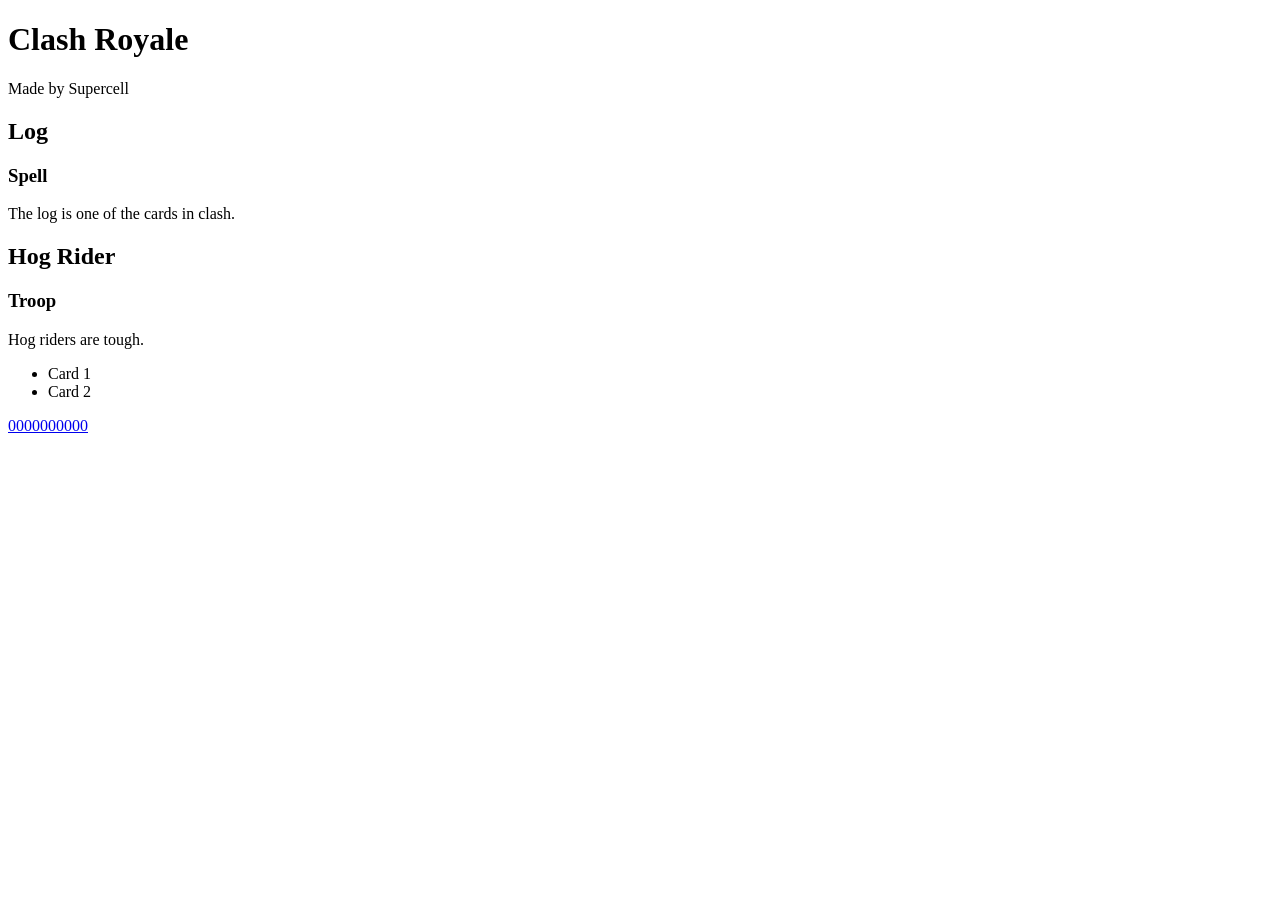
<file: index.html>
<!DOCTYPE html>
<html lang="en">
  <head>
    <meta charset="UTF-8" />
    <meta name="viewport" content="width=device-width, initial-scale=1.0" />
    <title>Clash Royale</title>
  </head>
  <body>
    <header>
      <h1>Clash Royale</h1>
      <p>Made by Supercell</p>
    </header>

    <main>
      <section id="deck-section">
        <h2>Log</h2>
        <h3>Spell</h3>
        <p>The log is one of the cards in clash.</p>

        <h2>Hog Rider</h2>
        <h3>Troop</h3>
        <p>Hog riders are tough.</p>

        <ul>
          <li>Card 1</li>
          <li>Card 2</li>
        </ul>
      </section>

      <footer>
        <a href="tel:0000000000">0000000000</a>
      </footer>
    </main>
  </body>
</html>
</file>
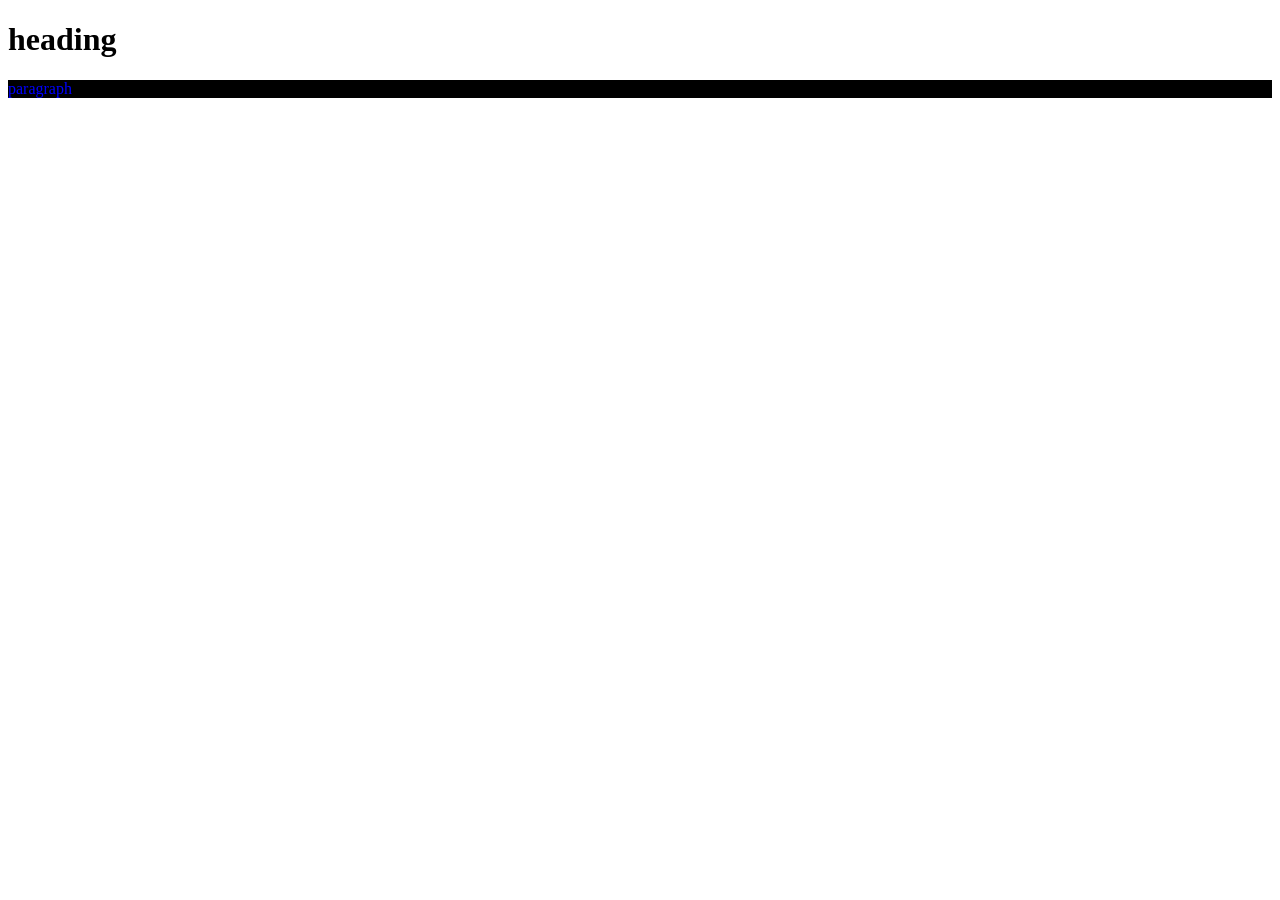
<file: javascript/index.html>
<!doctype html>
<html lang="en">
  <head>
    <meta charset="UTF-8" />
    <meta name="viewport" content="width=device-width, initial-scale=1.0" />
    <link rel="stylesheet" href="styles.css" />
    <title>Document</title>
    <!-- *********************************************** -->
    <!-- DEFER is the key word to make sure that the java script code loads after the body -->
    <!-- *********************************************** -->
    <script src="script.js" defer></script>
  </head>
  <body>
    <h1>heading</h1>
    <div id="id1">paragraph</div>
  </body>
</html>
</file>
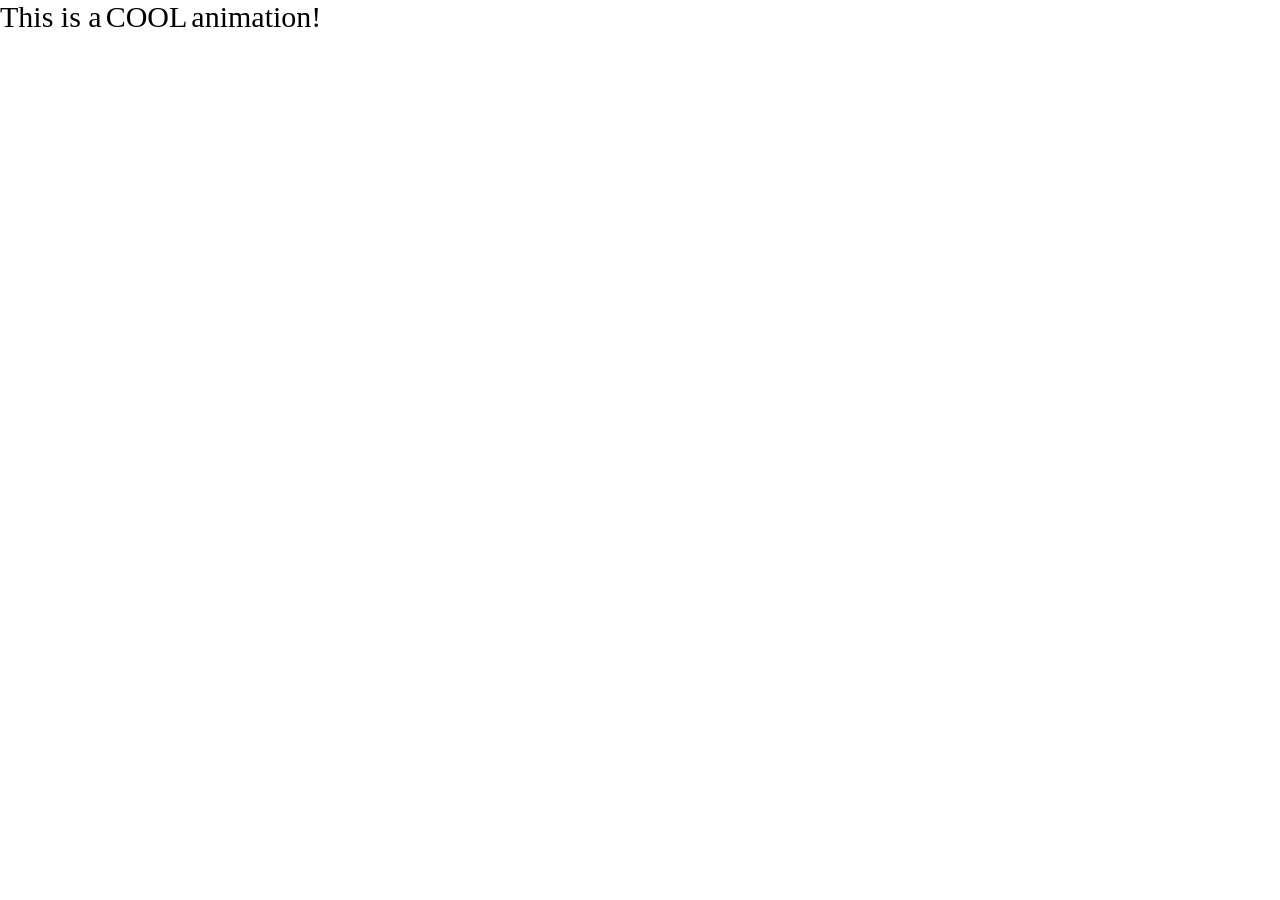
<file: animation.html>
<!doctype html>
<html lang="en">
  <head>
    <meta charset="UTF-8" />
    <meta name="viewport" content="width=device-width, initial-scale=1.0" />
    <title>Animation</title>
    <link rel="stylesheet" href="animation.css" />
  </head>
  <body>
    <div class="element">This is a</div>

    <div id="t" class="element">COOL</div>

    <div class="element">animation!</div>
  </body>
</html>
</file>
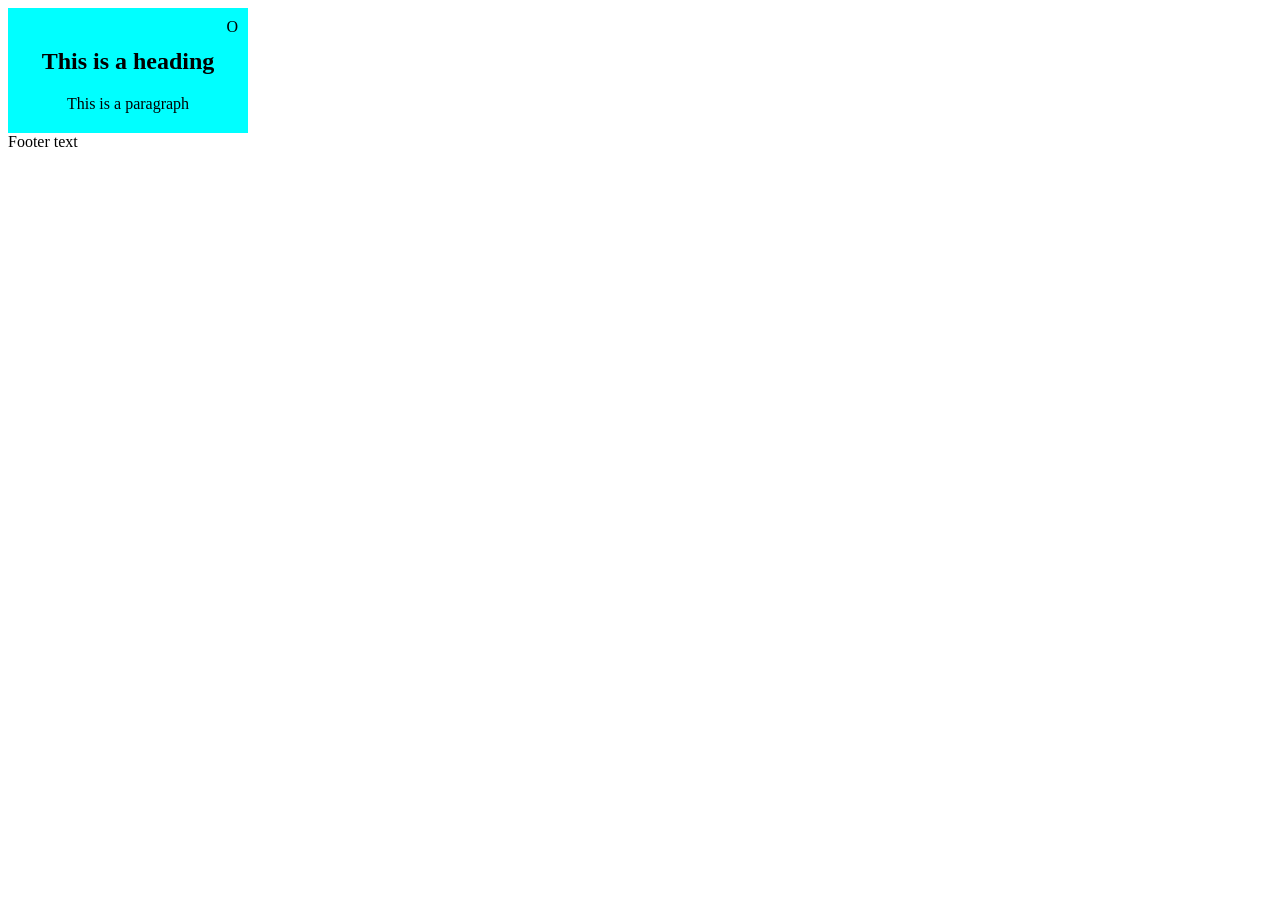
<file: badge.html>
<!doctype html>
<html lang="en">
  <head>
    <meta charset="UTF-8" />
    <meta name="viewport" content="width=device-width, initial-scale=1.0" />
    <link rel="stylesheet" href="badge.css" />
    <title>Document</title>
  </head>
  <body>
    <header></header>
    <main>
      <div class="card">
        <!-- Everything has position static by default -->
        <!-- The child absolute links to the next highest parent 
            set to relative -->
        <h2>This is a heading</h2>

        <p>This is a paragraph</p>

        <div class="badge-icon">O</div>
      </div>
    </main>
  </body>

  <footer>Footer text</footer>
</html>
</file>
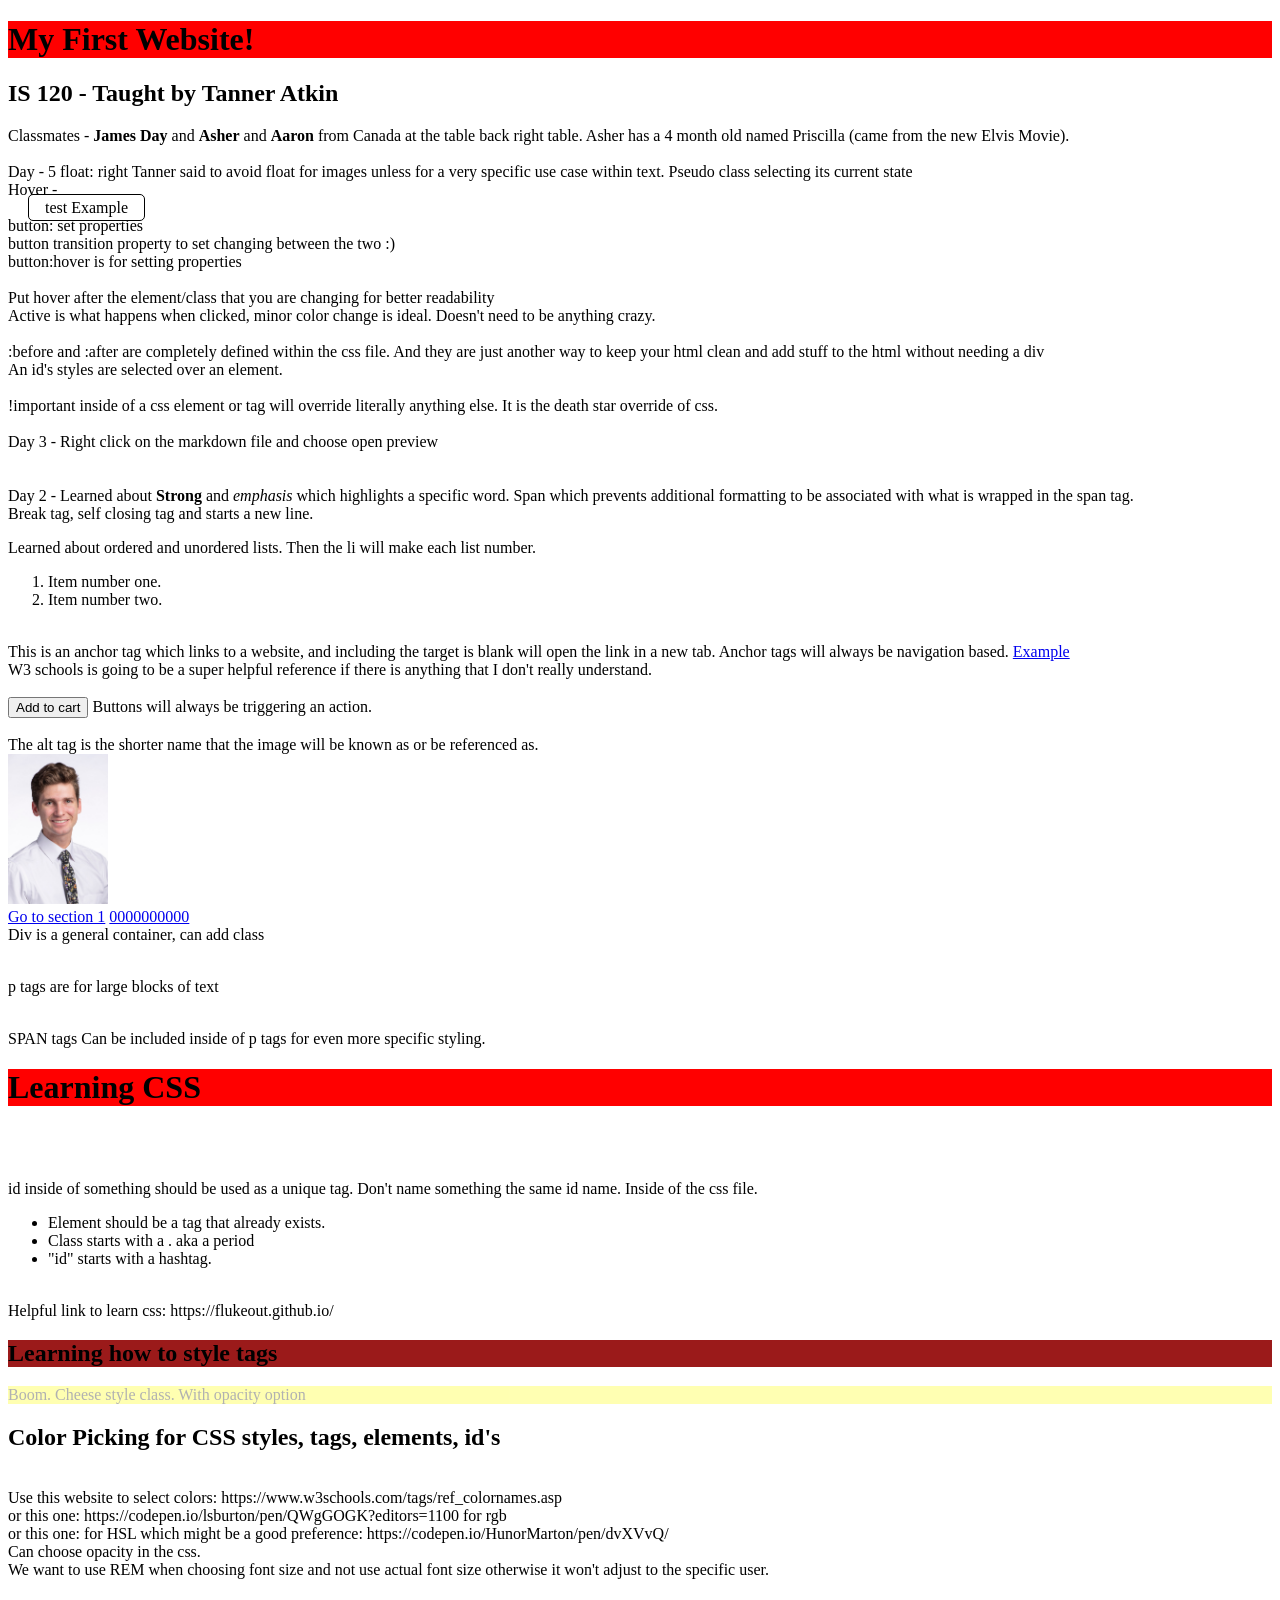
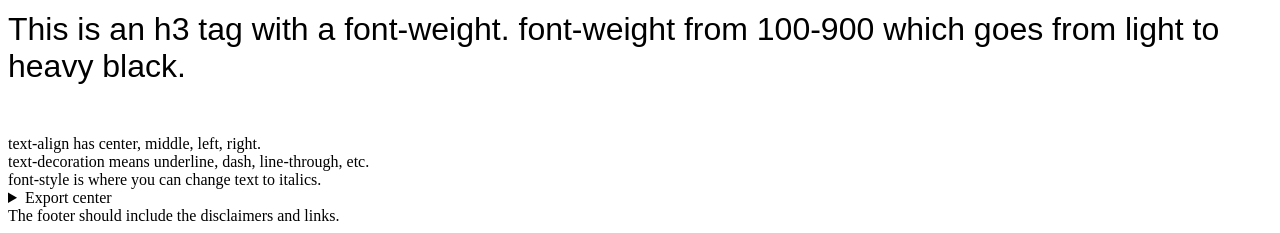
<file: index_main.html>
<!-- command shift p to open up the search bar
search for settings, choose the settings option

doctype = document type html

head behind the scenes
body is what is actually being viewed
viewport adjusts to the size of the device being used 

every element can have id and class, every id should be unique, and
the class can be the same across different elements.

Never say "Click Here", for the text on a button or link. 

copy image address, or open image in new tab and copy the html -->



<!-- picsum.photos -->

<!-- At my table, Asher and Aaron -->

<!-- HELPFUL TIPS and TRICKS
The short cut for comments is command and forwards slash
Required pieces of the header is an H1 tag and a P tag, and maybe a picture
mailto: is the a tag to open up their last opened email application
tel: is the a tag to have them call the phone number
Make sure to add the controls option for the video and audio tags 
iframe tag is used to embed videos or other websites into a small frame on your website
-->

<!DOCTYPE html>
<html lang="en">
  <head>
    <!-- This is the header -->
    <meta charset="UTF-8" />
    <meta name="viewport" content="width=device-width, initial-scale=1.0" />
    <title>This is my title</title>

    <link rel="stylesheet" href="style.css">

  </head>

  <body>
  <main>
    <!-- Here is my main! -->
    <h1>My First Website!</h1>
    <h2>IS 120 - Taught by Tanner Atkin</h2>
    <p>
      Classmates - <strong>James Day</strong> and <strong>Asher</strong> and <strong>Aaron </strong> from Canada at the table back right table. 
      Asher has a 4 month old named Priscilla (came from the new Elvis Movie). 
      <br>
      <br>
      <!-- Advanced css -->
      Day - 5
      float: right
      Tanner said to avoid float for images unless for a very specific use case within text.
      Pseudo class selecting its current state
      <br>
      Hover - 
      <br>
      <a href="https://example.com" class="button" target="_blank">Example</a>
      <br>
      button: set properties <br>
      button transition property to set changing between the two :) <br>
      button:hover is for setting properties <br>
      <br>
      Put hover after the element/class that you are changing for better readability

      <br>
      Active is what happens when clicked, minor color change is ideal. Doesn't need to 
      be anything crazy.

      <br>
      <br>
      :before and 
      :after are completely defined within the css file. And they are just another way to 
      keep your html clean and add stuff to the html without needing a div
      <br>
      An id's styles are selected over an element.

      <br>
      <br>
      !important inside of a css element or tag will override literally anything else. It is 
      the death star override of css.

      <br>
      <br>
      Day 3 - Right click on the markdown file and choose open preview
      <br>
      
      
      <br>
      <br>
      Day 2 - Learned about <strong>Strong</strong> and <em>emphasis</em> which highlights a specific
      word.

      <span>Span</span> which prevents additional formatting to be associated
      with what is wrapped in the span tag. <br />
      Break tag, self closing tag and starts a new line.
      <br />
      <section> 
        Learned about ordered and unordered lists. Then the li will make each list number.
        <ol>
          <li>Item number one.</li>
          <li>Item number two.</li>
        </ol>
      </section>
      <br />
      This is an anchor tag which links to a website, and including the target is blank will open the link in a new tab.
      Anchor tags will always be navigation based.
      <a href="https://example.com" target="_blank">Example</a>
      <br /> W3 schools is going to be a super helpful reference if there is anything that I don't really understand.
      <br />
      <br />
      <button>Add to cart</button> Buttons will always be triggering an action.
    
      <br />
      <br />

      <!-- The short cut for comments is command and forwards slash -->
      The alt tag is the shorter name that the image will be known as or be referenced as.
      <br>

      <img width="100px" src="prof_head_shot.jpg" alt="Professional Head Shot" />

      <br>

      <!-- Doesn't show up as section 1 anywhere -->
      <div id="section1"></div>
      
      <!-- Link to where the div section 1 div is at -->
      <a href="#section1">Go to section 1</a>

      <a href="tel:0000000000">0000000000</a>

      <!-- CSS Class Time -->
       <div>
        Div is a general container, can add class
       </div>
      
      <br>

      </p>

      <p>
        p tags are for large blocks of text
      </p>
      <br>
      <span>
        SPAN tags Can be included inside of p tags for even more specific styling.
      </span>
      <br>
      <h1>
        Learning CSS
      </h1>
      <br>
      <br>
      <p>
        id inside of something should be used as a unique tag. Don't name something the same id name.
        Inside of the css file.
        <ul>
          <li>
            Element should be a tag that already exists. 
          </li>
          <li>
            Class starts with a . aka a period 
          </li>
          <li>
            "id" starts with a hashtag.     
          </li>
        </ul> 


        <br>
        Helpful link to learn css: https://flukeout.github.io/
      </p>

        <p>
        <h2 style="background-color: rgb(155, 26, 26);">Learning how to style tags</h2>
        </p>
        <p class="cheese"> Boom. Cheese style class. With opacity option</p>

        <h2> Color Picking for CSS styles, tags, elements, id's</h2>

        <br>
          Use this website to select colors:  https://www.w3schools.com/tags/ref_colornames.asp

          <br>
          or this one: https://codepen.io/lsburton/pen/QWgGOGK?editors=1100 for rgb
          <br>
          or this one: for HSL which might be a good preference: https://codepen.io/HunorMarton/pen/dvXVvQ/
        <br>
        Can choose opacity in the css.
        <br>
        We want to use REM when choosing font size and not use actual font size otherwise it won't adjust to the specific user.
        <br>
         <h3>This is an h3 tag with a font-weight. font-weight from 100-900 which goes from light to heavy black.</h3> 
        <br>
        text-align has center, middle, left, right.
        <br>
        text-decoration means underline, dash, line-through, etc.
        <br>
        font-style is where you can change text to italics.
        <br>

        </main>


      <details>
        <summary>
          Export center
        </summary>
        <p>
          <!-- Looks like you need a p tag in order to have the drop down arrow option to show up -->
          Here is the details and summary filler.
        </p>
      </details>

      

      <nav></nav>
    
    

    <footer>
      The footer should include the disclaimers and links.
    </footer>
  </body>
  
</html>
</file>
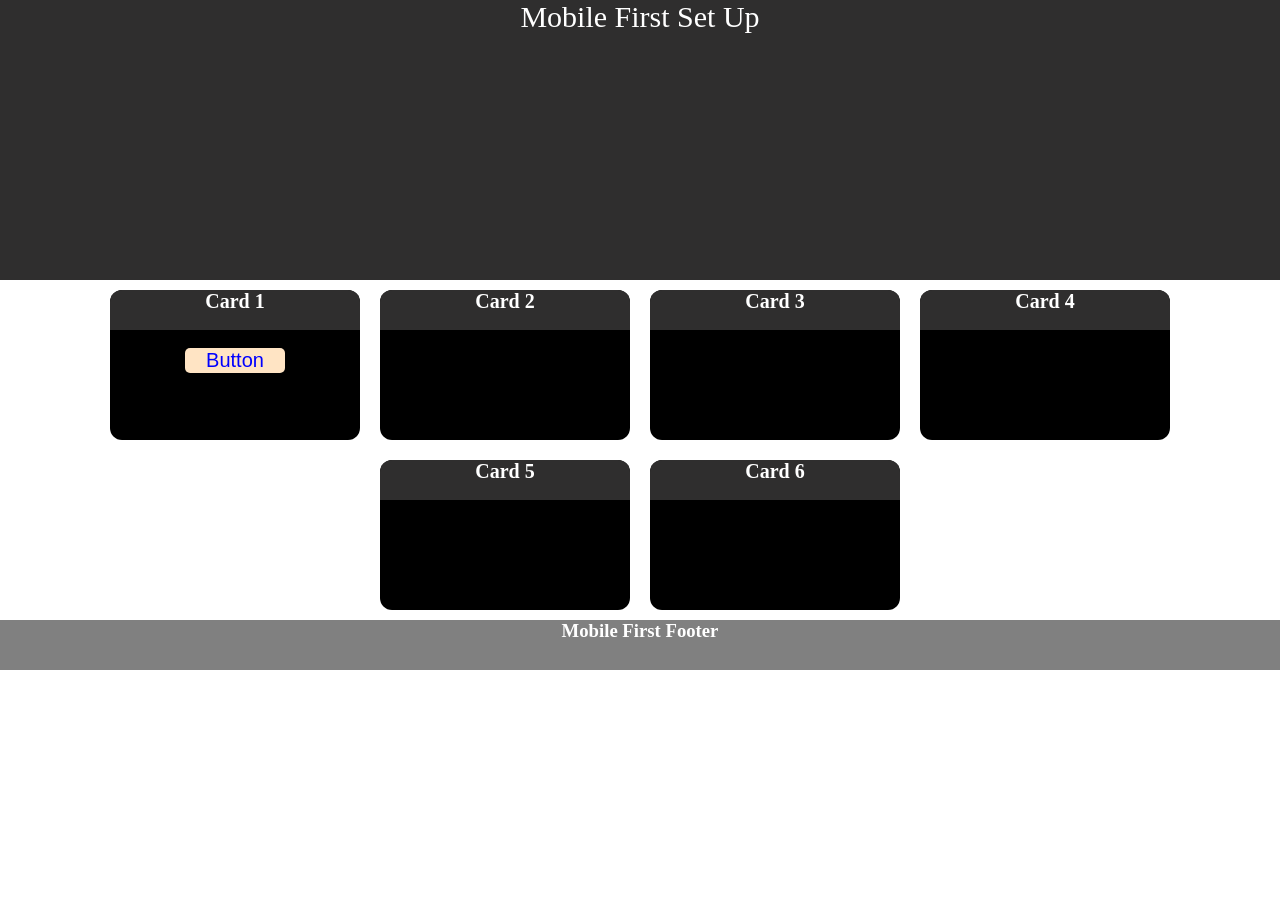
<file: mobile_first.html>
<!doctype html>
<html lang="en">
  <head>
    <meta charset="UTF-8" />
    <meta name="viewport" content="width=device-width, initial-scale=1.0" />
    <title>Mobile First</title>
    <link rel="stylesheet" href="mobile_first.css" />
  </head>

  <header>Mobile First Set Up</header>

  <body>
    <main>
      <div class="card">
        <h2>Card 1</h2>
        <br />
        <button>Button</button>
      </div>
      <div class="card">
        <h2>Card 2</h2>
        <!-- Minor change -->
      </div>
      <div class="card">
        <h2>Card 3</h2>
      </div>
      <div class="card">
        <h2>Card 4</h2>
      </div>
      <div class="card">
        <h2>Card 5</h2>
      </div>
      <div class="card">
        <h2>Card 6</h2>
      </div>
    </main>

    <footer>
      <h3>Mobile First Footer</h3>
    </footer>
  </body>
</html>
</file>
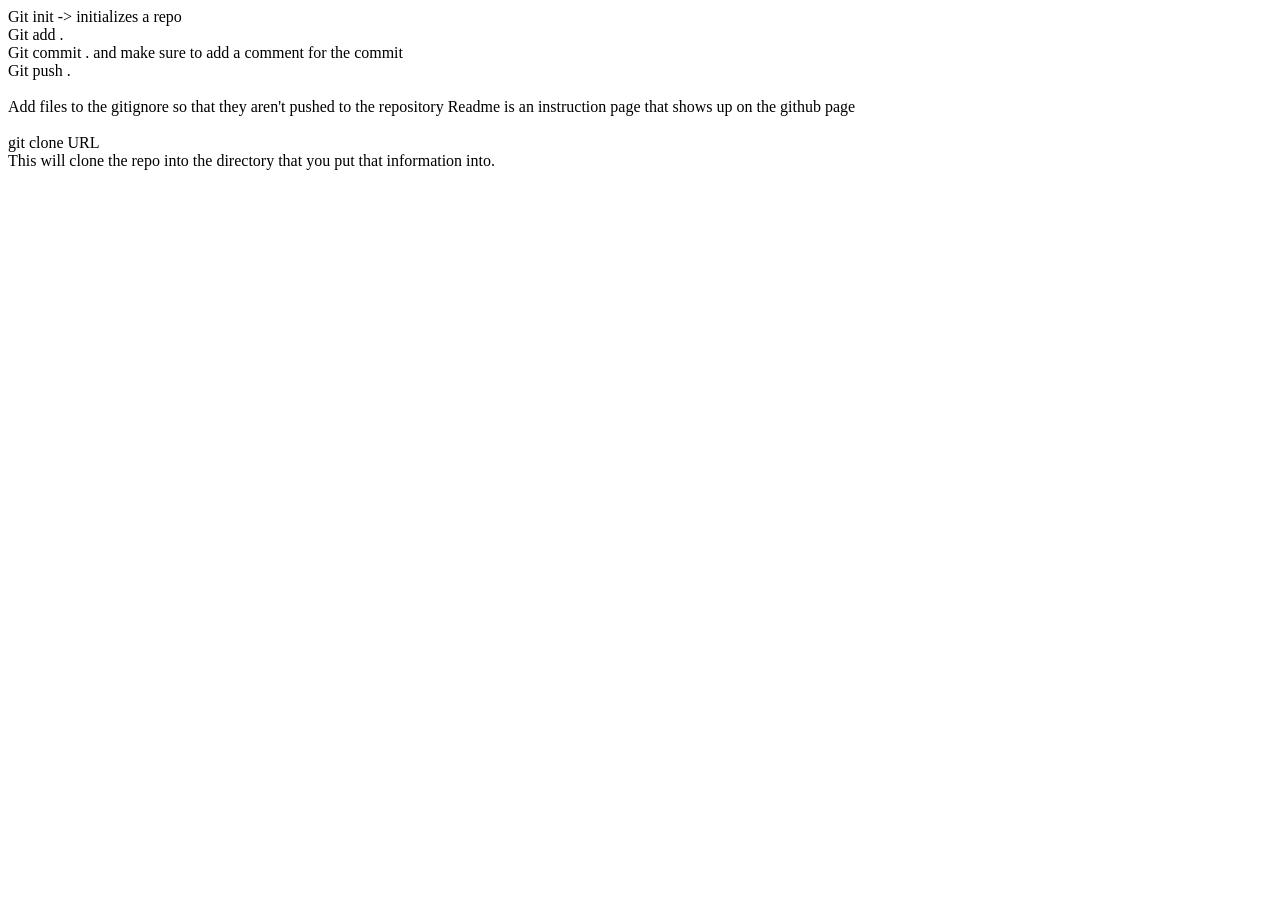
<file: notes.html>
<!DOCTYPE html>
<html lang="en">
  <head>
    <meta charset="UTF-8" />
    <meta name="viewport" content="width=device-width, initial-scale=1.0" />
    <title>Github Tutorial</title>
  </head>
  <body>
    Git init -> initializes a repo
    <br />
    Git add .
    <br />
    Git commit . and make sure to add a comment for the commit
    <br />
    Git push .
    <br />
    <br />
    Add files to the gitignore so that they aren't pushed to the repository
    Readme is an instruction page that shows up on the github page

    <br />
    <br />
    git clone URL
    <br />
    This will clone the repo into the directory that you put that information
    into.
  </body>
</html>
</file>
<file: javascript/styles.css>
#id1 {
  background-color: black;
  color: blue;
}
</file>
<file: animation.css>
* {
  border: 0;
  margin: 0;
  box-sizing: border-box;
}

#t {
  animation: fade-in 6s ease-in;
}

.element {
  animation: fade-in 3s ease-in;
  /* background-color: red; */
  display: inline-block;
  font-family: cursive;
  font-size: 30px;
}

@keyframes fade-in {
  from {
    transform: translateY(20px);
    opacity: 0;
  }
  to {
    transform: translateY(0px);
    opacity: 1;
  }
}
</file>
<file: badge.css>
.card {
  position: relative;
  width: 200px;
  padding: 20px;
  background-color: aqua;
  text-align: center;
}

.badge-icon {
  position: absolute;
  top: 10px;
  right: 10px;
}

h1,
p {
  text-align: center;
  margin: 0px;
}

body {
  min-height: 100vh;
}
</file>
<file: style.css>
/* External */
h1 {
  border: 2px navy;
  background-color: red;
}

.cheese {
  background-color: yellow;
  opacity: 30%;
}

/* A dot . first is a class selector */

/* width and height */
h1 {
  height: 100 px;
  width: 1000 px;
}

h2 {
  min-width: 100 px;
}

/* Font */
h3 {
  font-family: "Urbanist", sans-serif;
  /* rem is font size units */
  font-size: 2rem;
  font-weight: 100;
}

.button {
  text-decoration: none;
  font-family: fantasy;
  color: black;
  border: 1px solid black;
  border-radius: 5px;
  padding: 0.25rem 1rem;
  margin: 20px;

  /* Important transition property for the hover aspect */
  /* takes a 1/2 second to transition between the regular */
  /* button color properties and the hover button properties */
  transition: 0.5s;
}

.button:hover {
  background-color: rgb(233, 94, 94);
}

/* when the button is clicked */
.button:active {
  background-color: black;
}

.button::before {
  content: "test ";
}
</file>
<file: mobile_first.css>
* {
  border: 0;
  margin: 0;
}

.card {
  background-color: black;
  border-radius: 12px;
  margin: 10px;
  color: white;
  text-align: center;
  min-height: 150px;
  max-width: 250px;
  width: 200px;
}

button {
  background-color: bisque;
  font-size: 20px;
  border-radius: 5px;
  color: blue;
  width: 100px;
}

h2 {
  font-size: 20px;
  color: white;
  background-color: rgb(47, 46, 46);
  border-radius: 12px 12px 0 0;
  min-height: 40px;
}

h3 {
  background-color: gray;
  color: white;
  min-height: 50px;
}

footer {
  text-align: center;
  /* padding: 20px; */
  /* display: flex; */
  align-items: center;
  /* width: ; */

  /* margin: 20px; */
  /* border: 20px; */
  /* minor change */
  grid-area: footer;
}

body {
  display: grid;
  grid-template-rows: 1fr auto 1fr;
  height: 100vh;
  grid-template-areas:
    "header"
    "main"
    "footer";
}

header {
  grid-area: header;
  color: white;
  background-color: rgb(47, 46, 46);
  font-size: 30px;
  text-align: center;
  /* min-height: 50px; */
}

main {
  display: flex;
  justify-content: center;
  grid-area: main;
}

@media screen and (min-width: 400px) {
  main {
    flex-flow: row wrap;
  }

  .card {
    /* background-color: black;
        border-radius: 12px;
        margin: 10px;
        color: white;
        text-align: center;
        min-height: 150px; */
    /* display: flex; */
    width: 400px;
  }
}
</file>
